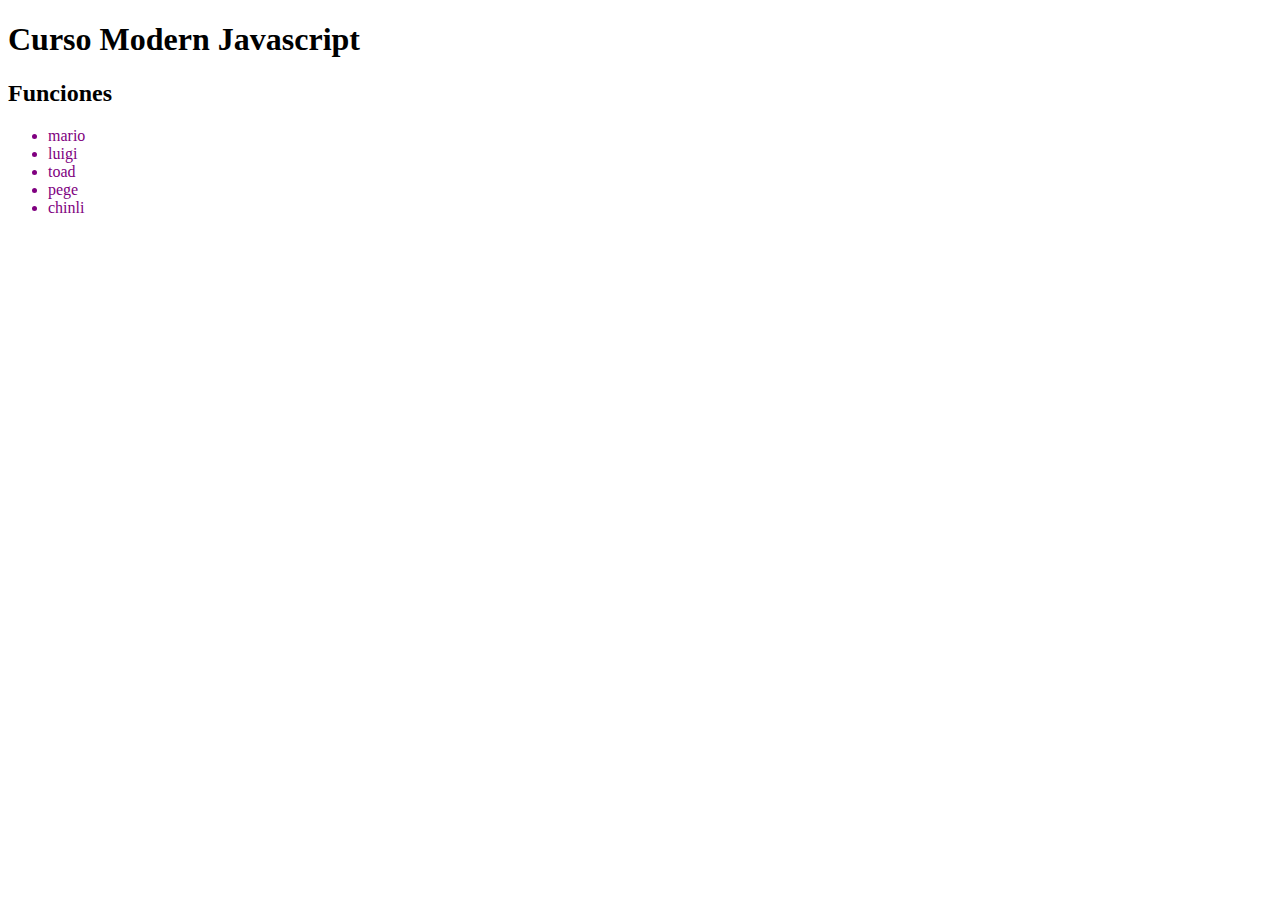
<file: 4-variables-funciones/index.html>
<!DOCTYPE html>
<html lang="en">
<head>
    <meta charset="UTF-8">
    <meta name="viewport" content="width=device-width, initial-scale=1.0">
    <title>Curso Javascript</title>
</head>
<body>
    <h1>Curso Modern Javascript</h1>
    <h2>Funciones</h2>
    <ul class="people">
    </ul>
    <script src="js/sandbox2.js"> </script>
</body>
</html>
</file>
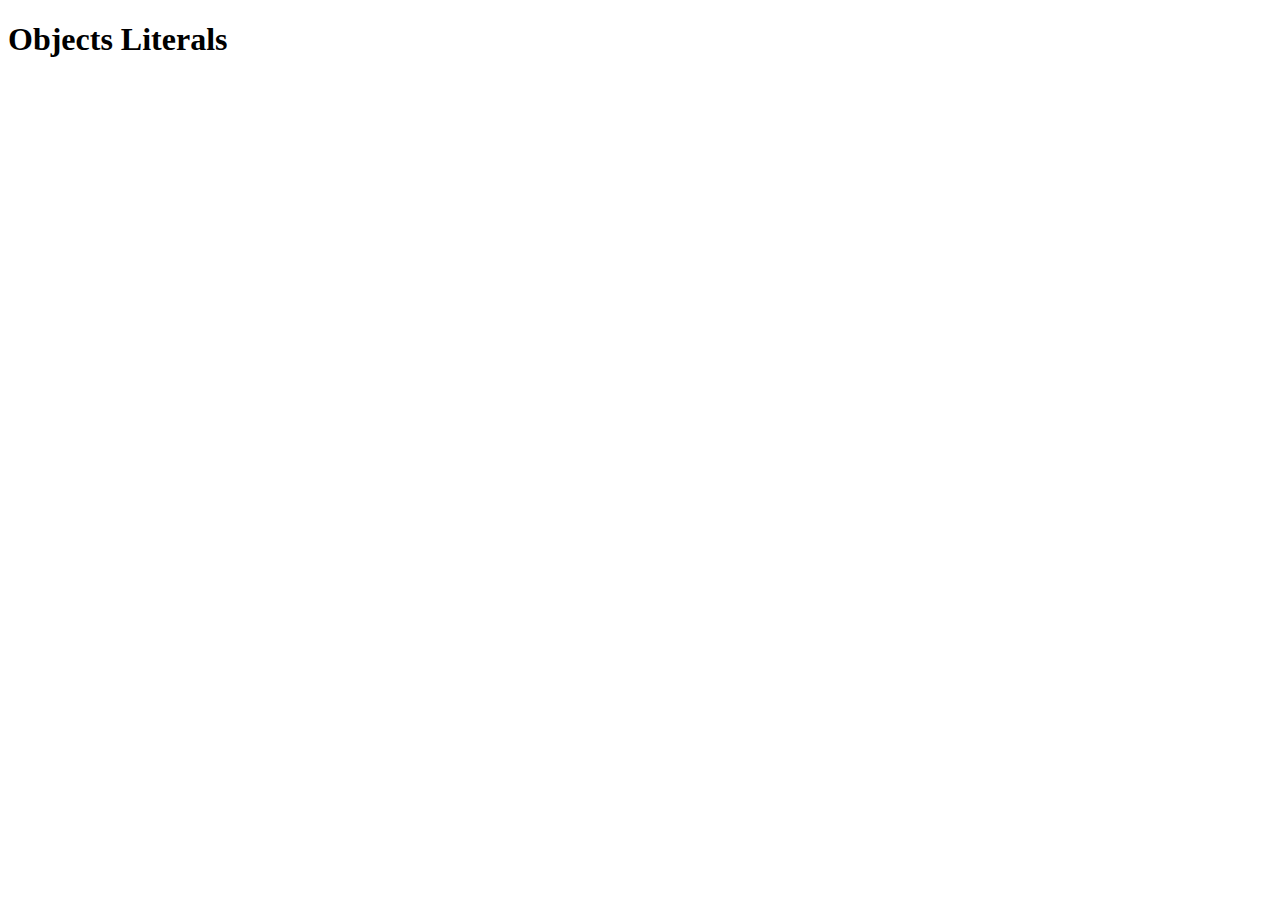
<file: 5-object-literals/index.html>
<!DOCTYPE html>
<html lang="en">
    <head>
        <title>Objects literals</title>
        <meta charset="UTF-8">
        <meta name="viewport" content="width=device-width, initial-scale=1">
        <!-- <link href="css/style.css" rel="stylesheet"> -->
    </head>
    <body>
        <h1>Objects Literals</h1>
        <script src="sandbox.js"></script>

    </body>
</html>
</file>
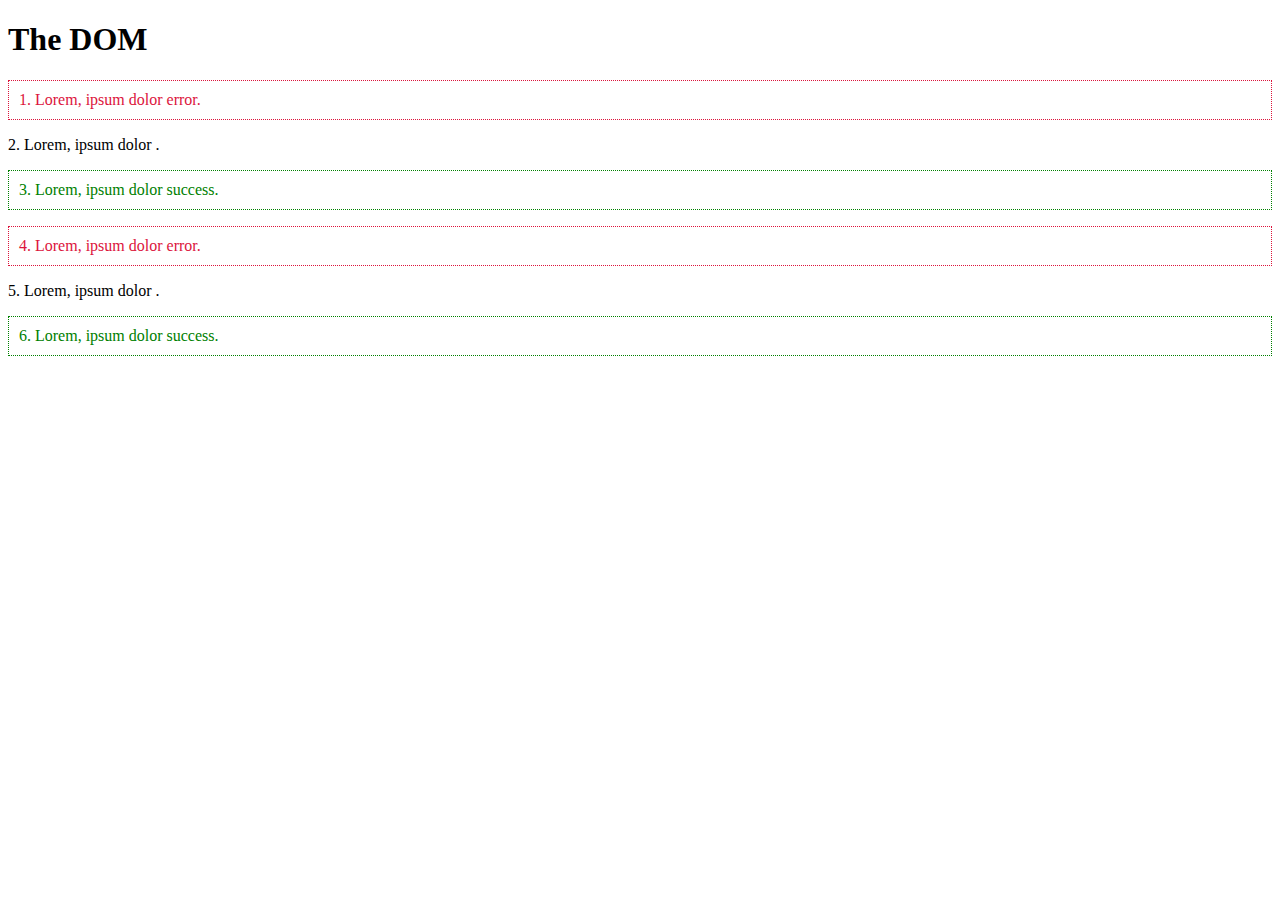
<file: 6-InteractingBrowser/index.html>
<!DOCTYPE html>
<html lang="en">
  <head>
    <title>The DOM</title>
    <meta charset="UTF-8" />
    <meta name="viewport" content="width=device-width, initial-scale=1" />
    <link rel="stylesheet" href="style.css">
  </head>
  <body>
    <h1 class="title">The DOM</h1>
    <p>1. Lorem, ipsum dolor error.</p>
    <p>2. Lorem, ipsum dolor .</p>
    <p>3. Lorem, ipsum dolor success.</p>
    <p>4. Lorem, ipsum dolor error.</p>
    <p>5. Lorem, ipsum dolor .</p>
    <p>6. Lorem, ipsum dolor success.</p>

    <!-- <a href="http://wwww.google.com">link to somewhere coll...</a>
    <p class="error"></p>
    <div class="error">this is another error</div> -->

    <!-- <div>
      <p>Lorem ipsum dolor sit amet consectetur adipisicing elit.</p>
      <p class="error">
        Lorem ipsum dolor sit amet consectetur adipisicing elit.2
      </p>
    </div>
    <div class="error">this is another error </div>
    <br>
    <div class="content">this is a content </div> -->


    <script src="sandbox.js"></script>
  </body>
</html>
</file>
<file: 6-InteractingBrowser/style.css>
.error{
    padding: 10px;
    color: crimson;
    border: 1px dotted crimson;
}
.success{
    padding: 10px;
    color: green;
    border:  1px dotted green;
}
</file>
